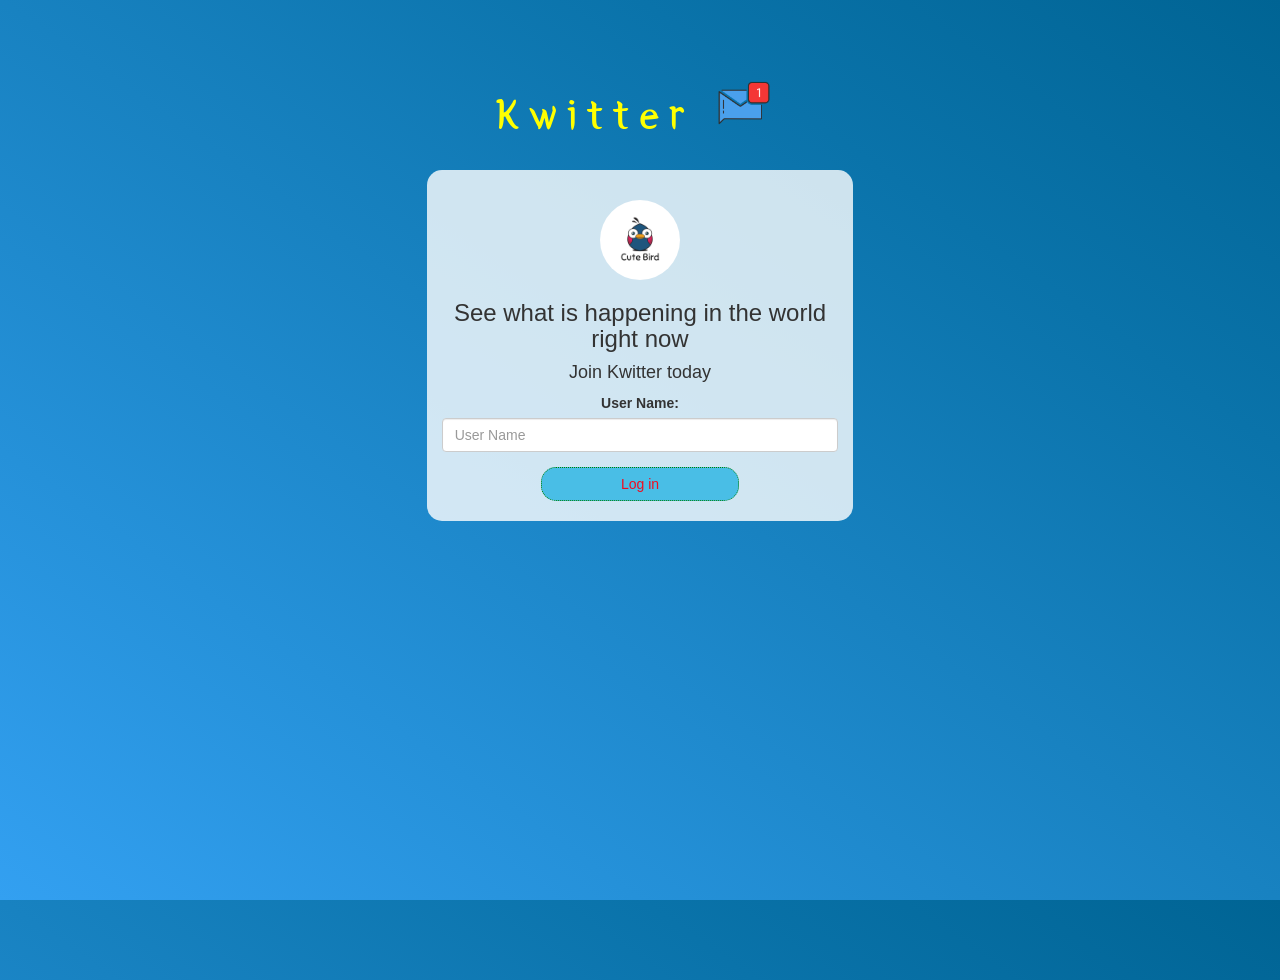
<file: index.html>
<!DOCTYPE html>
<html>
<head>
	<title>Kwitter</title>
<link href="https://fonts.googleapis.com/css?family=Yeon+Sung&display=swap" rel="stylesheet"><meta name="viewport" content="width=device-width, initial-scale=1">

<link rel="stylesheet" href="https://maxcdn.bootstrapcdn.com/bootstrap/3.4.0/css/bootstrap.min.css">
<script src="https://ajax.googleapis.com/ajax/libs/jquery/3.4.1/jquery.min.js"></script>
<script src="https://maxcdn.bootstrapcdn.com/bootstrap/3.4.0/js/bootstrap.min.js"></script>



<link rel="stylesheet" type="text/css" href="style.css">
<script src="kwitter.js"></script>
</head>
<body>
<center>
	<h1 class="header">	
		Kwitter	<sup>
	<img src="m2.png">
	</sup>
</h1>
	<div class="col-lg-4 col-md-6 col-sm-6 col-xs-11 login_div">
	<img src="logo.png" class="logo">
		<h3 >See what is happening in the world right now</h3>
		<h4 >Join Kwitter today</h4>
		<div class="form-group">
		  <label >User Name:</label>
        <input type="text" id="user_name" class="form-control" placeholder="User Name">
		</div>
		<button id="login_button" class="btn btn-primary" onclick="addUser()">Log in</button>
		<br><br>
	</div>
</center>
</body>
</html>
</file>
<file: style.css>
html, body
{
  height: 100%;
  margin: 0;
}

body
{
	background-image: linear-gradient(to right top, #33a0f1, #2591d9, #1882c1, #0a73aa, #006494);
}

.header
{
	color: yellow;
	font-family: 'Yeon Sung';
	font-size: 45px;
	letter-spacing: 10px;
	margin-top: 80px;
}
.header img
{
	width: 80px;
	margin-left: -15px;
}

.login_div
{
	background: rgba(255,255,255,0.8);
	float: none;
	border-radius: 15px;
}

.logo
{
	width: 80px;
	margin-top: 30px;
	border-radius: 40px;
}

#login_button
{
	width: 50%;
	border-radius: 15px;
	background-color: rgb(73, 190, 230);
	color: rgb(240, 12, 31);
	border-color: green;
	border-style: dotted;
}
#login_button:hover{
	background-color: green;
}
.room_name
{
	cursor: pointer;
	font-size: 20px;
}


#logout
{
	font-size: 20px; 
	float: right;
}


#output
{
	padding: 10px; 
	width:80%;
	background: rgba(255,255,255,0.8);
	border-radius: 15px;
}

.input_div_room_page
{
	width: 80%;
}

.input_div label
{
	color: white;
	font-size: 20px;
}


.input_div_message_page
{
	position: fixed;
	bottom: 0px;
	width: 100%;
	background: rgba(255,255,255,0.8);
}
.input_div_message_page label
{
	color: black;
}
.input_div_message_page #msg
{
	width: 80%;
}
.input_div_message_page button
{
	margin-top: 15px;
	width: 50%; 
}
.color_white
{
	color: white
}

.user_tick
{
	width:20px;
}
.message_h4
{
	padding-left:5px;
	color:grey;
}
</file>
